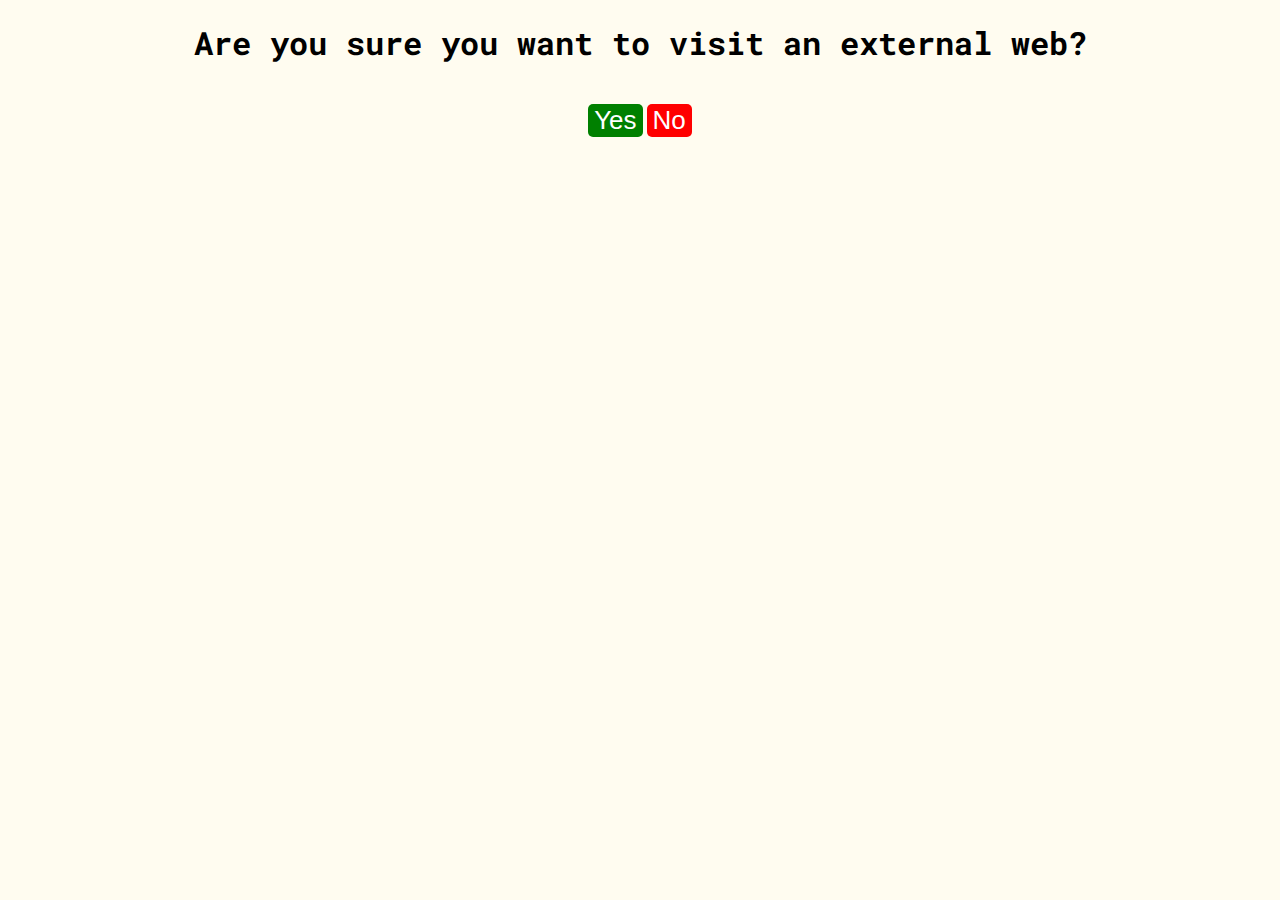
<file: redirection.html>
<!DOCTYPE html>
<html lang="en">
<head>
    <meta charset="UTF-8">
    <meta http-equiv="X-UA-Compatible" content="IE=edge">
    <meta name="viewport" content="width=device-width, initial-scale=1.0">
    <title>Redirect?</title>
    <link rel="stylesheet" href="redirection.css">
    <link rel="shortcut icon" href="img/profile/test.jpg" type="image/x-icon">
</head>
<body>
    <h1 id="header" class="header">Are you sure you want to visit an external web?</h1>
    <br>
    <div id="btns">
        <button id="yes-btn" onclick="window.location.href = 'https://alon50ff.github.io/alon50ff-web'">Yes</button>
        <button id="no-btn" onclick="stay()">No</button>
    </div>
    <script>
        function stay() {
            //removes buttons
            btns = document.getElementById('btns');
            btnparent = btns.parentNode;
            btnparent.removeChild(btns);
            //removes header
            h1 = document.getElementById('header');
            h1parent = h1.parentNode;
            h1parent.removeChild(h1);

            console.log('Removed!');

            //calls index and writes the list
            index();
        }

        function index() {
            document.write(
                '<body style="background-color: #fffcf0; text-align: center;">',
                    '<h1 style="font-family: monospace;" id="header">Webpage Index:</h1>',
                    '<ul style="font-family: monospace; font-size: 16px; list-style-type: none;">',
                        '<li><a href="index.html#introduction">Introduction</a></li>',
                        '<li><a href="index.html#hobbies">Hobbies</a></li>',
                        '<li><a href="index.html#links">Cool links</a></li>',
                        '<li><a href="index.html#video">Video</a></li>',
                        '<li><a href="index.html#song">Song</a></li>',
                    '</ul>',
                '</body>',
            );
        }
    </script>
</body>
</html>
</file>
<file: redirection.css>
@import url('https://fonts.googleapis.com/css2?family=Roboto+Mono:wght@500&family=Source+Sans+Pro:wght@300&display=swap');

body {
    background-color: #fffcf0;
}

.header {
    text-align: center;
    font-family: 'Roboto Mono', 'Courier New', Courier, monospace;
}

#yes-btn {
    color: white;
    background-color: green;
    border-radius: 5px;
    border: white;
    width: auto;
    font-size: 26px;
}

#no-btn {
    color: white;
    background-color: red;
    border-radius: 5px;
    border: white;
    width: auto;
    font-size: 26px;
}

#btns {
    text-align: center;
}
</file>
